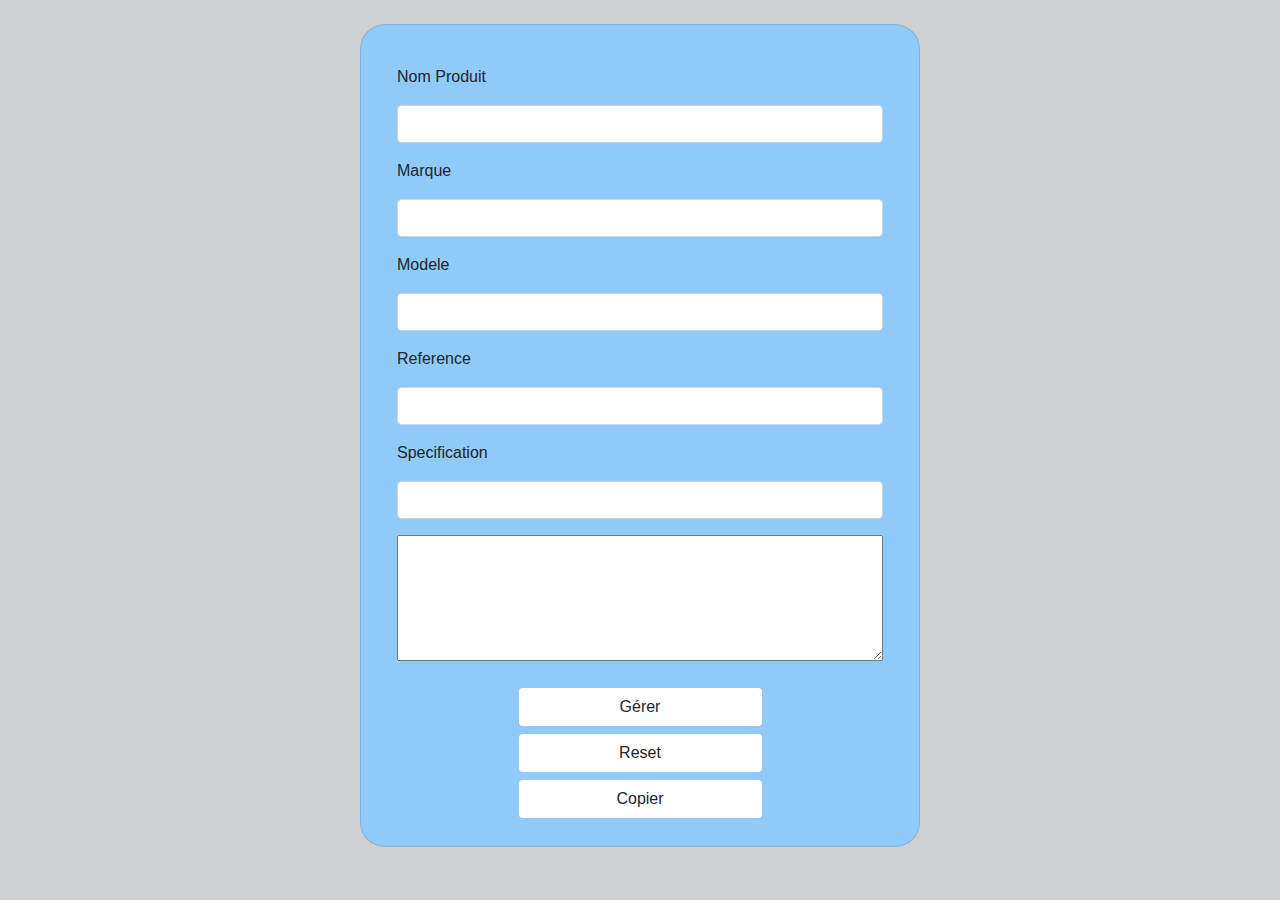
<file: tp jq/index.html>
<!DOCTYPE html>
<html lang="en">
  <head>
    <meta charset="UTF-8" />
    <meta http-equiv="X-UA-Compatible" content="IE=edge" />
    <meta name="viewport" content="width=device-width, initial-scale=1.0" />
    <link rel="stylesheet" href="css/bootstrap.min.css" />
    <link rel="stylesheet" href="css/style.css" />
    <title>TP Jquery</title>
  </head>
  <body>
    <div class="formulaire">
      <div class="card mt-4 mb-4" style="width: 35rem;">
        <div class="card-body">
        
    <form class="mx-3 my-1" id="generateur" method="get">
      <div class="style">
        <label class="my-3" for="nom-produit">Nom Produit</label>
        <input class="form-control" type="text" id="produit" name="produit" />

        <label class="my-3" for="marque">Marque</label>
        <input class="form-control" type="text" id="marque" name="marque" />

        <label class="my-3" for="modele">Modele</label>
        <input class="form-control" type="text" id="modele" name="modele" />
      </div>

      <div class="style">
        <label class="my-3" for="reference">Reference</label>
        <input class="form-control" type="text" id="reference" name="reference" />

        <label class="my-3" for="specification">Specification</label>
        <input class="form-control" type="text" id="specification" name="specification" />

        <textarea class="my-3 col-md-12" name="" id="copierarea" cols="35" rows="5"></textarea>
      </div>
<div class="oklm">
      <button class="btn my-1 form-control" type="button">Gérer</button>
      <button class="btn my-1 form-control" type="reset">Reset</button>
      <button class="btn my-1 form-control" onclick="copierTexte(event)" type="button">Copier</button>
    </div>
    </form>
  </div>
</div>
  </div>

    <script src="js/jquery.slim.min.js"></script>
    <script src="js/bootstrap.bundle.min.js"></script>
    <script src="js/main.js"></script>
  </body>
</html>
</file>
<file: tp jq/css/style.css>
.formulaire {
    display: flex;
    justify-content: center;
    
   }

body {
    background: #CFD0D3;
    
}

.oklm {
    width: 50%;
    margin: auto;
   }

.oklm button {
    border-style: none;
background: white;
}

.oklm button:hover{
    background: #757575;
}

.card-body{
    
border-radius: 25px;
}

.card {
    background: #90CAF9;
    border-radius: 25px;
}
</file>
